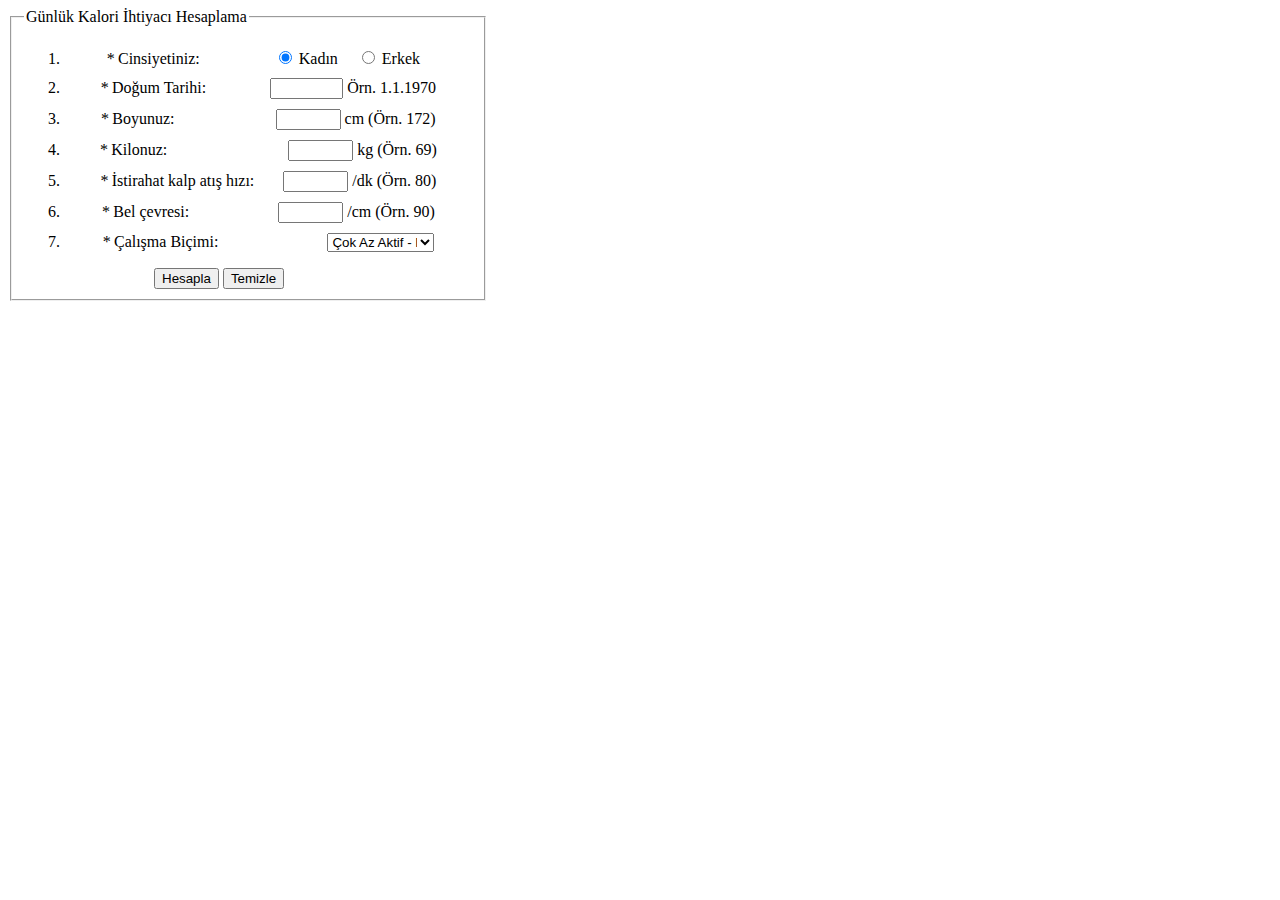
<file: index.html>
<!DOCTYPE html>
<html>
<head>
 <link rel="stylesheet" href="css/style2.css">
	<title>Orocode Egzersiz</title>
    <meta charset="utf-8">
</head>
<body>

 <form method="get" action="sonuc2.php" id="kalori" >

 <fieldset>
<legend>Günlük Kalori İhtiyacı Hesaplama </legend>
<ol>
<li>
<label><em>*</em> Cinsiyetiniz:</label>
<label for="cinsiyet">
<input type="radio" id="cinsiyet" name="cinsiyet" value="K" checked="checked"/> Kadın</label> 
<label for="cinsiyetB">
<input type="radio" id="cinsiyetB" name="cinsiyet" value="E"/> Erkek</label>

</li>

<li>
<label  for="yas"><em>*</em> Doğum Tarihi:</label>
<input type="text" id="yas" name="yas" size="6"/> Örn. 1.1.1970
</li>
<li>
<label for="boy"><em>*</em> Boyunuz:</label>
<input type="text" id="boy" name="boy" size="5"/> cm (Örn. 172)
</li>
<li>
<label for="kilo"><em>*</em> Kilonuz:</label>
<input type="text" id="kilo" name="kilo" size="5"/> kg (Örn. 69)
</li>
<li>
<label for="kalp"><em>*</em> İstirahat kalp atış hızı:</label>
<input type="text" id="kalp" name="kalp" size="5"/> /dk (Örn. 80)
</li>

<li>
<label for="bel"><em>*</em> Bel çevresi:</label>
<input type="text" id="bel" name="bel" size="5"/> /cm (Örn. 90)
</li>
<li>
<label for="calisma"><em>*</em> Çalışma Biçimi:</label> <select name="aktivite" value="1" id="calisma" >
<option selected="selected" value="cokaz">Çok Az Aktif - Masa başı bir işte çalışıyorum, fazla hareket etmiyorum (Büro işleri, araç kullanma vs.)</option>
<option value="az"> Az Aktif - Az hareket ettiğim bir iş yapıyorum, hafif egzersizler yapıyorum(Öğrenci, ev işi, yürüme, şöförlük)</option>
<option value="aktif"> Aktif - Orta derecede hareket gerektiren bir iş yapıyorum dans, tempolu yürüyüş, atletizm gibi sporları haftada en az 3 kere yapanlar)</option>
<option value="cokaktif"> Çok aktif -Çok aktif olduğum bir iş yapıyorum, haftada 5 gün spor yapıyorum (Ağır tarım işçisi, Yorucu endüstri işçisi vs.)</option>
<option value="agir">Çok Ağır  -  Aşırı düzeyde spor yapıyorum, spor müsabakasına hazırlanıyorum</option>
</select>
</li>

</ol>

<div class="buttons">
<button type="submit" class="positive" >Hesapla</button>
<button type="reset" class="negative" >Temizle</button>
</div>

</fieldset>
</form> 

</body>
</html>
</file>
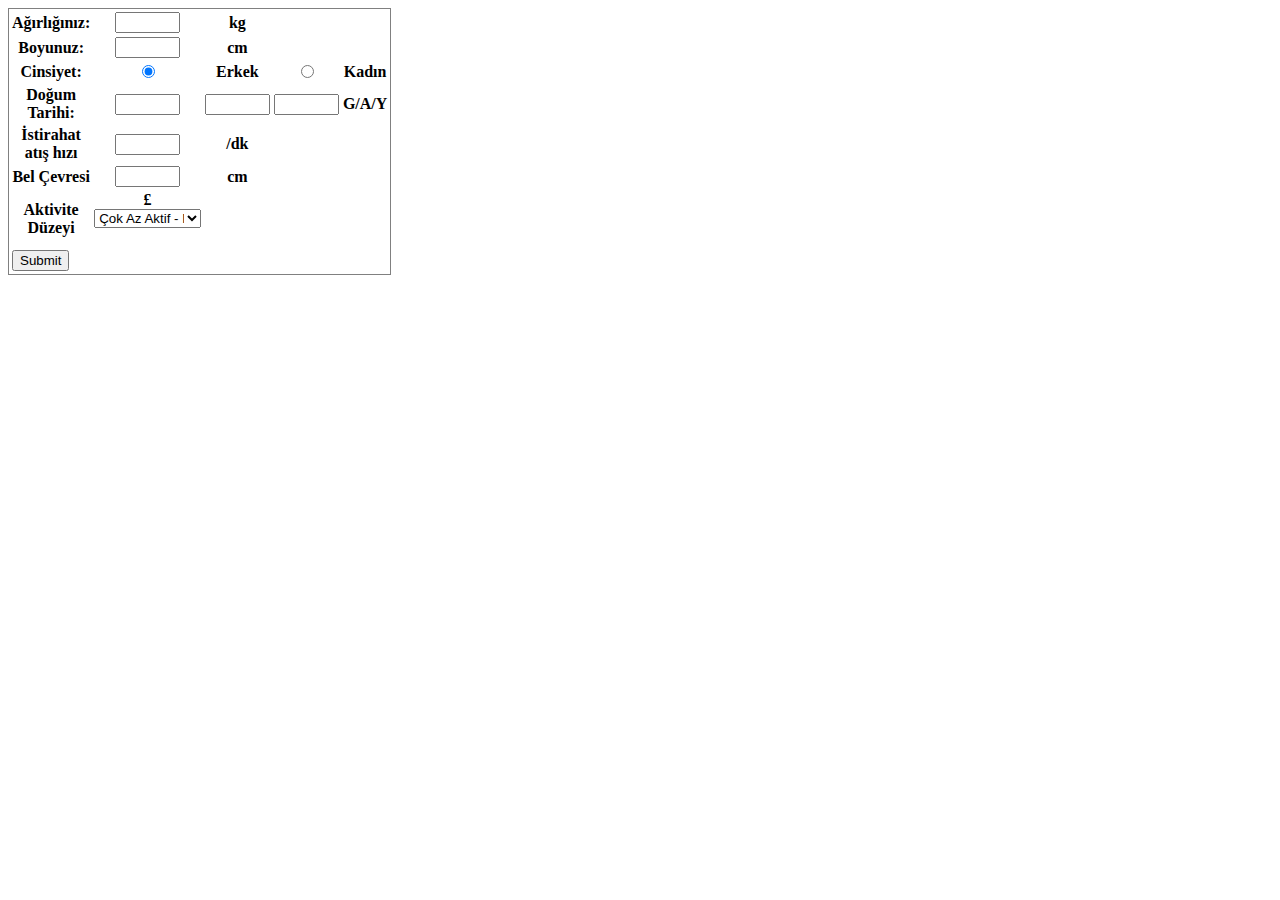
<file: test.html>
<!DOCTYPE html>
<html>
<head>
 <link rel="stylesheet" href="css/style.css">
	<title>Orocode Egzersiz</title>
    <meta charset="utf-8">
</head>
<body>

 <form method="get" action="islem.php">
 <table class= "table-first" style="width:20%">
 
   <tr>
   <th>Ağırlığınız:</th> 
   <th><input type="text" name="kilo" size="5"></th>
   <th>kg</th>
   </tr>
   <tr>
   <th>Boyunuz:</th>     
  <th><input type="text" name="boy" size="5"></th>
  <th>cm</th>
  </tr>
  <tr>
  <th>Cinsiyet:</th>
 
  
     <th><input type="radio" name="cinsiyet" value="E" checked></th> <th> Erkek </th>
    <th> <input type="radio" name="cinsiyet" value="K"></th><th> Kadın </th>
 

  </tr>
  <tr class="tarih">
  <th>Doğum Tarihi:</th>
  <th><input type="text" name="gun" size="5"> </th>
  <th><input type="text" name="ay" size="5"></th>
  <th><input type="text" name="yil" size="5"></th>
  <th>G/A/Y</th>
  </tr>
  <tr>
  <th>İstirahat atış hızı</th>
  <th><input type="text" name="kalp"  size="5"></th>
  <th>/dk</th>
  </tr>
  <tr>
  	<th>Bel Çevresi</th>
  	<th><input type="text" name="bel"  size="5"></th>
  	<th>cm</th>
  </tr>
 <tr>
 	<th>Aktivite Düzeyi</th>
 	<th>
 		£
  <select name="aktivite" id= "dropdown">
    <option value="cokaz">Çok Az Aktif      - Masa başı bir işte çalışıyorum, fazla hareket etmiyorum(Büro işleri, araç kullanma vs.)</option>
    <option value="az">Az Aktif - Az hareket ettiğim bir iş yapıyorum, hafif egzersizler yapıyorum (Öğrenci, ev işi, yürüme, şöförlük)</option>
    <option value="aktif">Aktif - Orta derecede hareket gerektiren bir iş yapıyorum (dans, tempolu yürüyüş, atletizm gibi sporları haftada en az 3 kere yapanlar)</option>
    <option value="cokaktif">Çok Aktif - Çok aktif olduğum bir iş yapıyorum, haftada 5 gün spor yapıyorum(Ağır tarım işçisi, Yorucu endüstri işçisi vs.)</option>
    <option value="agir">Çok Ağır Egzersiz Yapanlar - Aşırı düzeyde spor yapıyorum, spor müsabakasına hazırlanıyorum</option>
  </select>
  <br><br>

 	</th>
 </tr>
  
  <td>
  <input type="submit" value="Submit">
  </td>
  
	</table>
</form> 

</body>
</html>
</file>
<file: css/style2.css>
.table-first
{
	box-sizing: border-box;
     -webkit-box-sizing:border-box;
     -moz-box-sizing: border-box;
       border-style: solid;
    border-width: 1px;
    

}

.form2
{
	width: 5px;
}
#dropdown
{
	width: 8em;
}
li
{
	margin-top: 10px;
	text-align: center;
}
select
{
	width: 8em;
}
fieldset
{
	max-width: 
}
#kalori
{
	max-width: 30em;
}
label
{
	margin-right: 10px;
}
label #cinsiyet{
	margin-left: 65px;
}
#cinsiyetB{
	margin-left: 10px;
}
#yas{
	margin-left: 50px;
}
#boy{
	margin-left: 87px;
}
#kilo{
	margin-left: 107px;

}
#bel{
	margin-left: 75px;
}
#calisma{
	margin-left: 95px;
}
.buttons{
	margin-left: 130px;

}
#kalp{
	margin-left: 15px;
}
</file>
<file: css/style.css>
.table-first
{
	box-sizing: border-box;
     -webkit-box-sizing:border-box;
     -moz-box-sizing: border-box;
       border-style: solid;
    border-width: 1px;
    

}

.form2
{
	width: 5px;
}
#dropdown
{
	width: 8em;
}
li
{
	margin-top: 10px;
}
select
{
	width: 8em;
}
fieldset
{
	max-width: 
}
#kalori
{
	max-width: 30em;
}
label
{
	margin-right: 10px;
}
</file>
